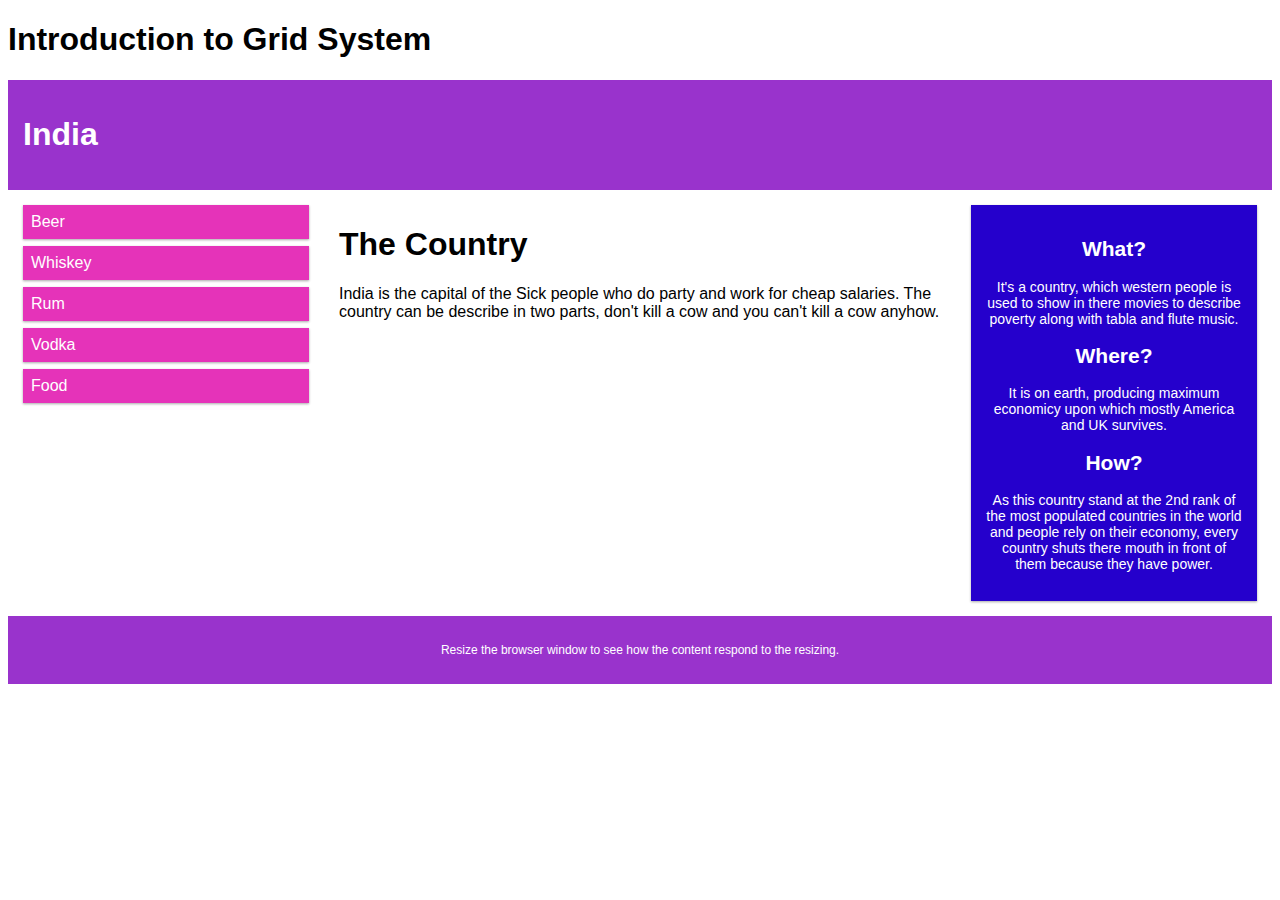
<file: Lesson-1/Method-1/index.html>
<!DOCTYPE html>
<html lang="en">
  <head>
    <meta charset="UTF-8" />
    <meta name="viewport" content="width=device-width, initial-scale=1.0" />
    <link rel="stylesheet" href="./styles.css" />
    <title>Lesson-1</title>
  </head>
  <body>
    <h1>Introduction to Grid System</h1>
    <div class="header">
      <h1>India</h1>
    </div>

    <div class="row">
      <div class="col-3 col-s-3 menu">
        <ul>
          <li>Beer</li>
          <li>Whiskey</li>
          <li>Rum</li>
          <li>Vodka</li>
          <li>Food</li>
        </ul>
      </div>

      <div class="col-6 col-s-9">
        <h1>The Country</h1>
        <p>
          India is the capital of the Sick people who do party and work for
          cheap salaries. The country can be describe in two parts, don't kill a
          cow and you can't kill a cow anyhow.
        </p>
      </div>

      <div class="col-3 col-s-12">
        <div class="aside">
          <h2>What?</h2>
          <p>
            It's a country, which western people is used to show in there movies
            to describe poverty along with tabla and flute music.
          </p>
          <h2>Where?</h2>
          <p>
            It is on earth, producing maximum economicy upon which mostly
            America and UK survives.
          </p>
          <h2>How?</h2>
          <p>
            As this country stand at the 2nd rank of the most populated
            countries in the world and people rely on their economy, every
            country shuts there mouth in front of them because they have power.
          </p>
        </div>
      </div>
    </div>

    <div class="footer">
      <p>
        Resize the browser window to see how the content respond to the
        resizing.
      </p>
    </div>
  </body>
</html>
</file>
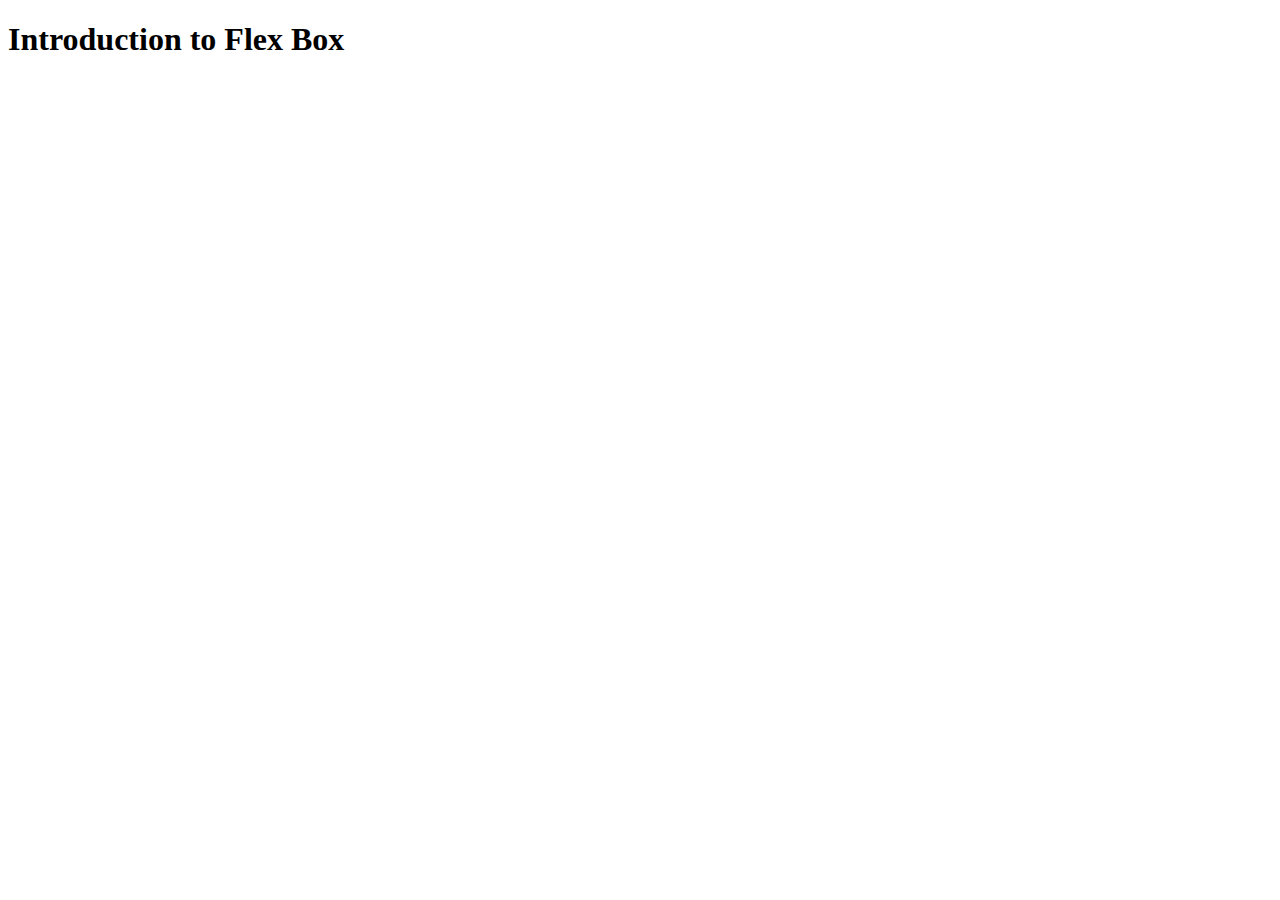
<file: Lesson-1/Method-2/index.html>
<!DOCTYPE html>
<html lang="en">
  <head>
    <meta charset="UTF-8" />
    <meta name="viewport" content="width=device-width, initial-scale=1.0" />
    <title>Lesson-1</title>
  </head>
  <body>
    <h1>Introduction to Flex Box</h1>
  </body>
</html>
</file>
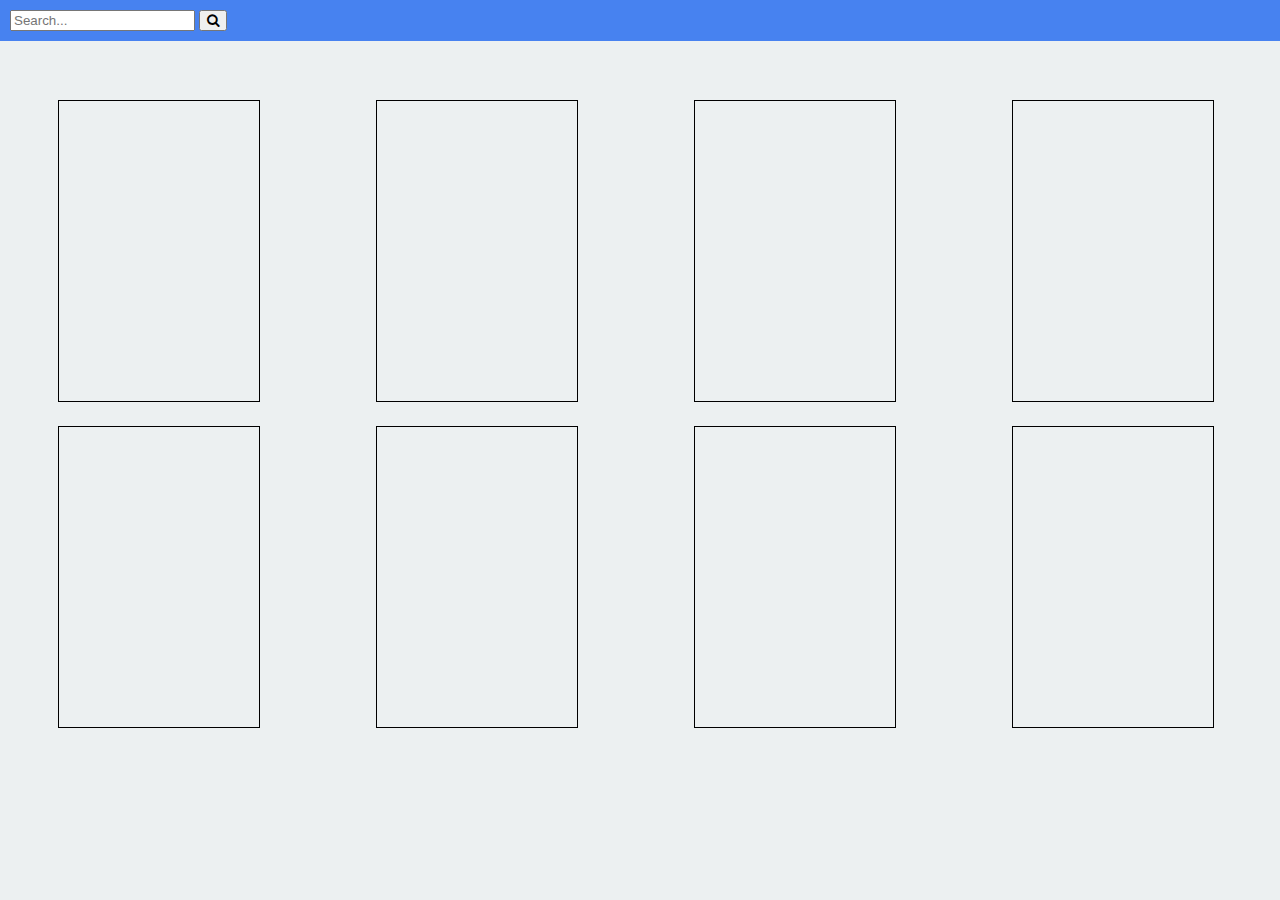
<file: Lesson-3/Method-1/index.html>
<!DOCTYPE html>
<html lang="en">
  <head>
    <meta charset="UTF-8" />
    <meta name="viewport" content="width=device-width, initial-scale=1.0" />
    <link rel="stylesheet" href="./styles.css" />
    <link
      rel="stylesheet"
      href="https://cdnjs.cloudflare.com/ajax/libs/font-awesome/4.7.0/css/font-awesome.min.css"
    />
    <title>Card Demo</title>
  </head>
  <body>
    <div class="header">
      <input type="search" placeholder="Search..." />
      <button type="submit" class="btn btn-success">
        <i class="fa fa-search" aria-hidden="true"></i>
      </button>
    </div>
    <div class="main-container">
      <div class="cards-col">
        <div class="card">
          <div class="card-header"></div>
          <div class="card-body"></div>
          <div class="card-foo"></div>
        </div>
        <div class="card">
          <div class="card-header"></div>
          <div class="card-body"></div>
          <div class="card-foo"></div>
        </div>
      </div>
      <div class="cards-col">
        <div class="card">
          <div class="card-header"></div>
          <div class="card-body"></div>
          <div class="card-foo"></div>
        </div>
        <div class="card">
          <div class="card-header"></div>
          <div class="card-body"></div>
          <div class="card-foo"></div>
        </div>
      </div>
      <div class="cards-col">
        <div class="card">
          <div class="card-header"></div>
          <div class="card-body"></div>
          <div class="card-foo"></div>
        </div>
        <div class="card">
          <div class="card-header"></div>
          <div class="card-body"></div>
          <div class="card-foo"></div>
        </div>
      </div>
      <div class="cards-col">
        <div class="card">
          <div class="card-header"></div>
          <div class="card-body"></div>
          <div class="card-foo"></div>
        </div>
        <div class="card">
          <div class="card-header"></div>
          <div class="card-body"></div>
          <div class="card-foo"></div>
        </div>
      </div>
      <div class="cards-col">
        <div class="card">
          <div class="card-header"></div>
          <div class="card-body"></div>
          <div class="card-foo"></div>
        </div>
        <div class="card">
          <div class="card-header"></div>
          <div class="card-body"></div>
          <div class="card-foo"></div>
        </div>
      </div>
      <div class="cards-col">
        <div class="card">
          <div class="card-header"></div>
          <div class="card-body"></div>
          <div class="card-foo"></div>
        </div>
        <div class="card">
          <div class="card-header"></div>
          <div class="card-body"></div>
          <div class="card-foo"></div>
        </div>
      </div>
      <div class="cards-col">
        <div class="card">
          <div class="card-header"></div>
          <div class="card-body"></div>
          <div class="card-foo"></div>
        </div>
        <div class="card">
          <div class="card-header"></div>
          <div class="card-body"></div>
          <div class="card-foo"></div>
        </div>
      </div>
      <div class="cards-col">
        <div class="card">
          <div class="card-header"></div>
          <div class="card-body"></div>
          <div class="card-foo"></div>
        </div>
        <div class="card">
          <div class="card-header"></div>
          <div class="card-body"></div>
          <div class="card-foo"></div>
        </div>
      </div>
    </div>
  </body>
</html>
</file>
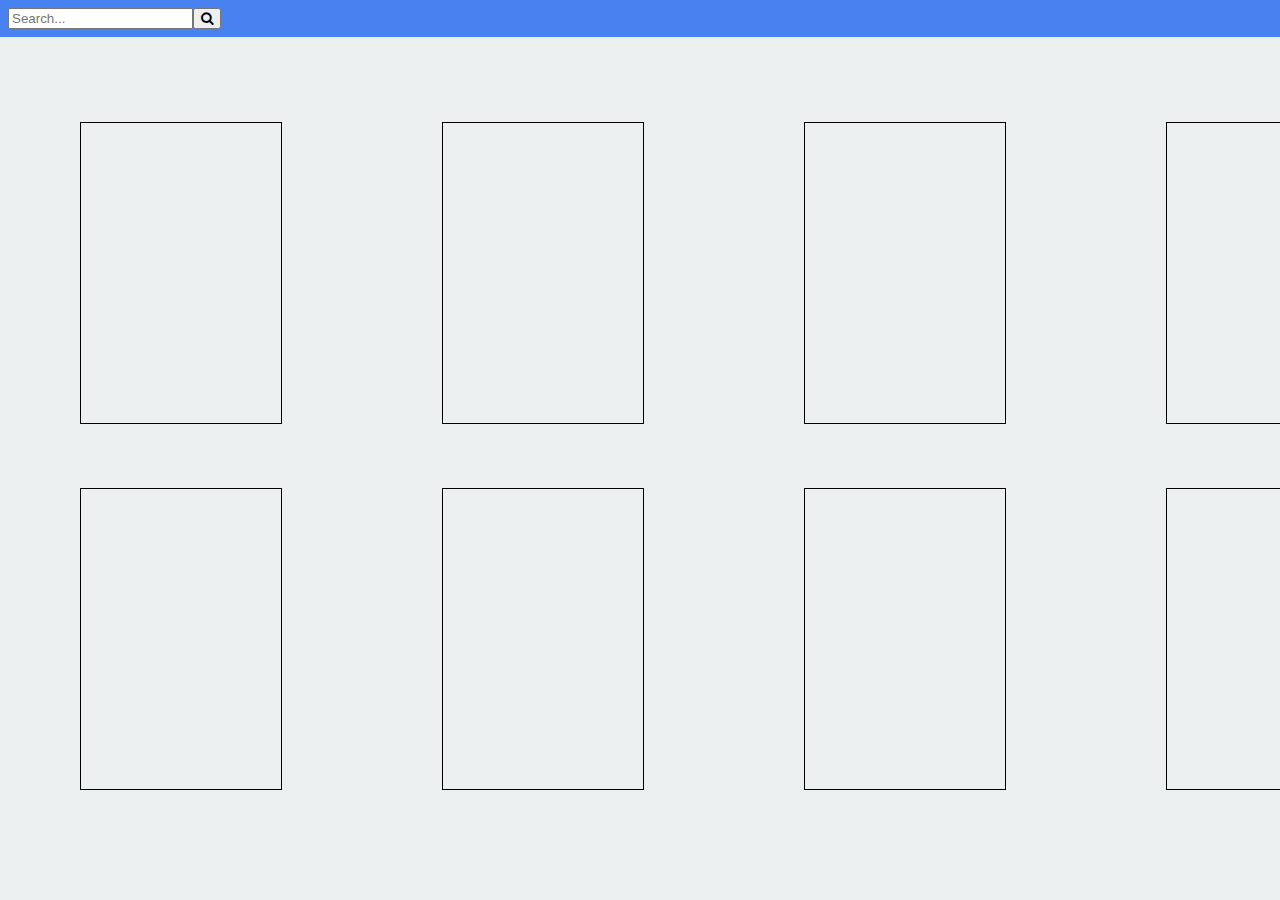
<file: Lesson-3/Method-2/index.html>
<!DOCTYPE html>
<html lang="en">
  <head>
    <meta charset="UTF-8" />
    <meta name="viewport" content="width=device-width, initial-scale=1.0" />
    <link rel="stylesheet" href="./styles.css" />
    <link
      rel="stylesheet"
      href="https://cdnjs.cloudflare.com/ajax/libs/font-awesome/4.7.0/css/font-awesome.min.css"
    />
    <title>Card Demo using Flex</title>
  </head>
  <body>
    <div class="header">
      <input type="search" placeholder="Search..." />
      <button type="submit" class="btn-submit">
        <i class="fa fa-search" aria-hidden="true"></i>
      </button>
    </div>
    <div class="main-container">
      <div class="cards-col">
        <div class="card">
          <div class="card-header"></div>
          <div class="card-body"></div>
          <div class="card-foo"></div>
        </div>
        <div class="card">
          <div class="card-header"></div>
          <div class="card-body"></div>
          <div class="card-foo"></div>
        </div>
      </div>
      <div class="cards-col">
        <div class="card">
          <div class="card-header"></div>
          <div class="card-body"></div>
          <div class="card-foo"></div>
        </div>
        <div class="card">
          <div class="card-header"></div>
          <div class="card-body"></div>
          <div class="card-foo"></div>
        </div>
      </div>
      <div class="cards-col">
        <div class="card">
          <div class="card-header"></div>
          <div class="card-body"></div>
          <div class="card-foo"></div>
        </div>
        <div class="card">
          <div class="card-header"></div>
          <div class="card-body"></div>
          <div class="card-foo"></div>
        </div>
      </div>
      <div class="cards-col">
        <div class="card">
          <div class="card-header"></div>
          <div class="card-body"></div>
          <div class="card-foo"></div>
        </div>
        <div class="card">
          <div class="card-header"></div>
          <div class="card-body"></div>
          <div class="card-foo"></div>
        </div>
      </div>
      <div class="cards-col">
        <div class="card">
          <div class="card-header"></div>
          <div class="card-body"></div>
          <div class="card-foo"></div>
        </div>
        <div class="card">
          <div class="card-header"></div>
          <div class="card-body"></div>
          <div class="card-foo"></div>
        </div>
      </div>
      <div class="cards-col">
        <div class="card">
          <div class="card-header"></div>
          <div class="card-body"></div>
          <div class="card-foo"></div>
        </div>
        <div class="card">
          <div class="card-header"></div>
          <div class="card-body"></div>
          <div class="card-foo"></div>
        </div>
      </div>
      <div class="cards-col">
        <div class="card">
          <div class="card-header"></div>
          <div class="card-body"></div>
          <div class="card-foo"></div>
        </div>
        <div class="card">
          <div class="card-header"></div>
          <div class="card-body"></div>
          <div class="card-foo"></div>
        </div>
      </div>
      <div class="cards-col">
        <div class="card">
          <div class="card-header"></div>
          <div class="card-body"></div>
          <div class="card-foo"></div>
        </div>
        <div class="card">
          <div class="card-header"></div>
          <div class="card-body"></div>
          <div class="card-foo"></div>
        </div>
      </div>
    </div>
  </body>
</html>
</file>
<file: Lesson-1/Method-1/styles.css>
* {
    box-sizing: border-box;
  }
  
  .row::after {
    content: "";
    clear: both;
    display: table;
  }
  
  [class*="col-"] {
    float: left;
    padding: 15px;
  }
  
  html {
    font-family: "Lucida Sans", sans-serif;
  }
  
  .header {
    background-color: #9933cc;
    color: #ffffff;
    padding: 15px;
  }
  
  .menu ul {
    list-style-type: none;
    margin: 0;
    padding: 0;
  }
  
  .menu li {
    padding: 8px;
    margin-bottom: 7px;
    background-color: #e533b9;
    color: #ffffff;
    box-shadow: 0 1px 3px rgba(0,0,0,0.12), 0 1px 2px rgba(0,0,0,0.24);
  }
  
  .menu li:hover {
    background-color: #2500cc;
  }
  
  .aside {
    background-color: #2500cc;
    padding: 15px;
    color: #ffffff;
    text-align: center;
    font-size: 14px;
    box-shadow: 0 1px 3px rgba(0,0,0,0.12), 0 1px 2px rgba(0,0,0,0.24);
  }
  
  .footer {
    background-color: #9933cc;
    color: #ffffff;
    text-align: center;
    font-size: 12px;
    padding: 15px;
  }
  
  /* For mobile phones: */
  [class*="col-"] {
    width: 100%;
  }
  
  @media only screen and (min-width: 600px) {
    /* For tablets: */
    .col-s-1 {width: 8.33%;}
    .col-s-2 {width: 16.66%;}
    .col-s-3 {width: 25%;}
    .col-s-4 {width: 33.33%;}
    .col-s-5 {width: 41.66%;}
    .col-s-6 {width: 50%;}
    .col-s-7 {width: 58.33%;}
    .col-s-8 {width: 66.66%;}
    .col-s-9 {width: 75%;}
    .col-s-10 {width: 83.33%;}
    .col-s-11 {width: 91.66%;}
    .col-s-12 {width: 100%;}
  }
  @media only screen and (min-width: 768px) {
    /* For desktop: */
    .col-1 {width: 8.33%;}
    .col-2 {width: 16.66%;}
    .col-3 {width: 25%;}
    .col-4 {width: 33.33%;}
    .col-5 {width: 41.66%;}
    .col-6 {width: 50%;}
    .col-7 {width: 58.33%;}
    .col-8 {width: 66.66%;}
    .col-9 {width: 75%;}
    .col-10 {width: 83.33%;}
    .col-11 {width: 91.66%;}
    .col-12 {width: 100%;}
  }
</file>
<file: Lesson-3/Method-1/styles.css>
body{
    display: block;
    background-color: #ecf0f1;
    margin: 0;
}
.card{
    display: inline-block;
    border: 1px solid black;
    height: 300px;
    width: 200px;
    margin: 10px;
}
.main-container{
        position: absolute;
        overflow-x: scroll;
        display: inline-flex;
        margin-top: calc(100vh - 90vh);
}
.header{
    position: fixed;
    width: 100%;
    padding: 10px;
    top: 0;
    left: 0;
    z-index: 999;
    background-color: rgb(71, 130, 240);
}
.cards-col{
    margin: 0 3em;
}
</file>
<file: Lesson-3/Method-2/styles.css>
body{
    background-color: #ecf0f1;
    margin: 0;
}
.card{
    display: flex;
flex-direction: column;
    border: 1px solid black;
    height: 300px;
    width: 200px;
    margin: 2em;
}
.main-container{
        position: absolute;
        overflow-x: scroll;
        display: flex;
        flex-direction: row;
        margin-top: calc(100vh - 90vh);
}
.header{
    display: flex;
    flex-direction: row;
    position: fixed;
    z-index: 999;
    background-color: rgb(71, 130, 240);
    width: -webkit-fill-available;
    padding: 0.5em;
    justify-content: flex-start;
}
.cards-col{
    display: flex;
flex-direction: column;
    margin: 0 3em;
}
</file>
